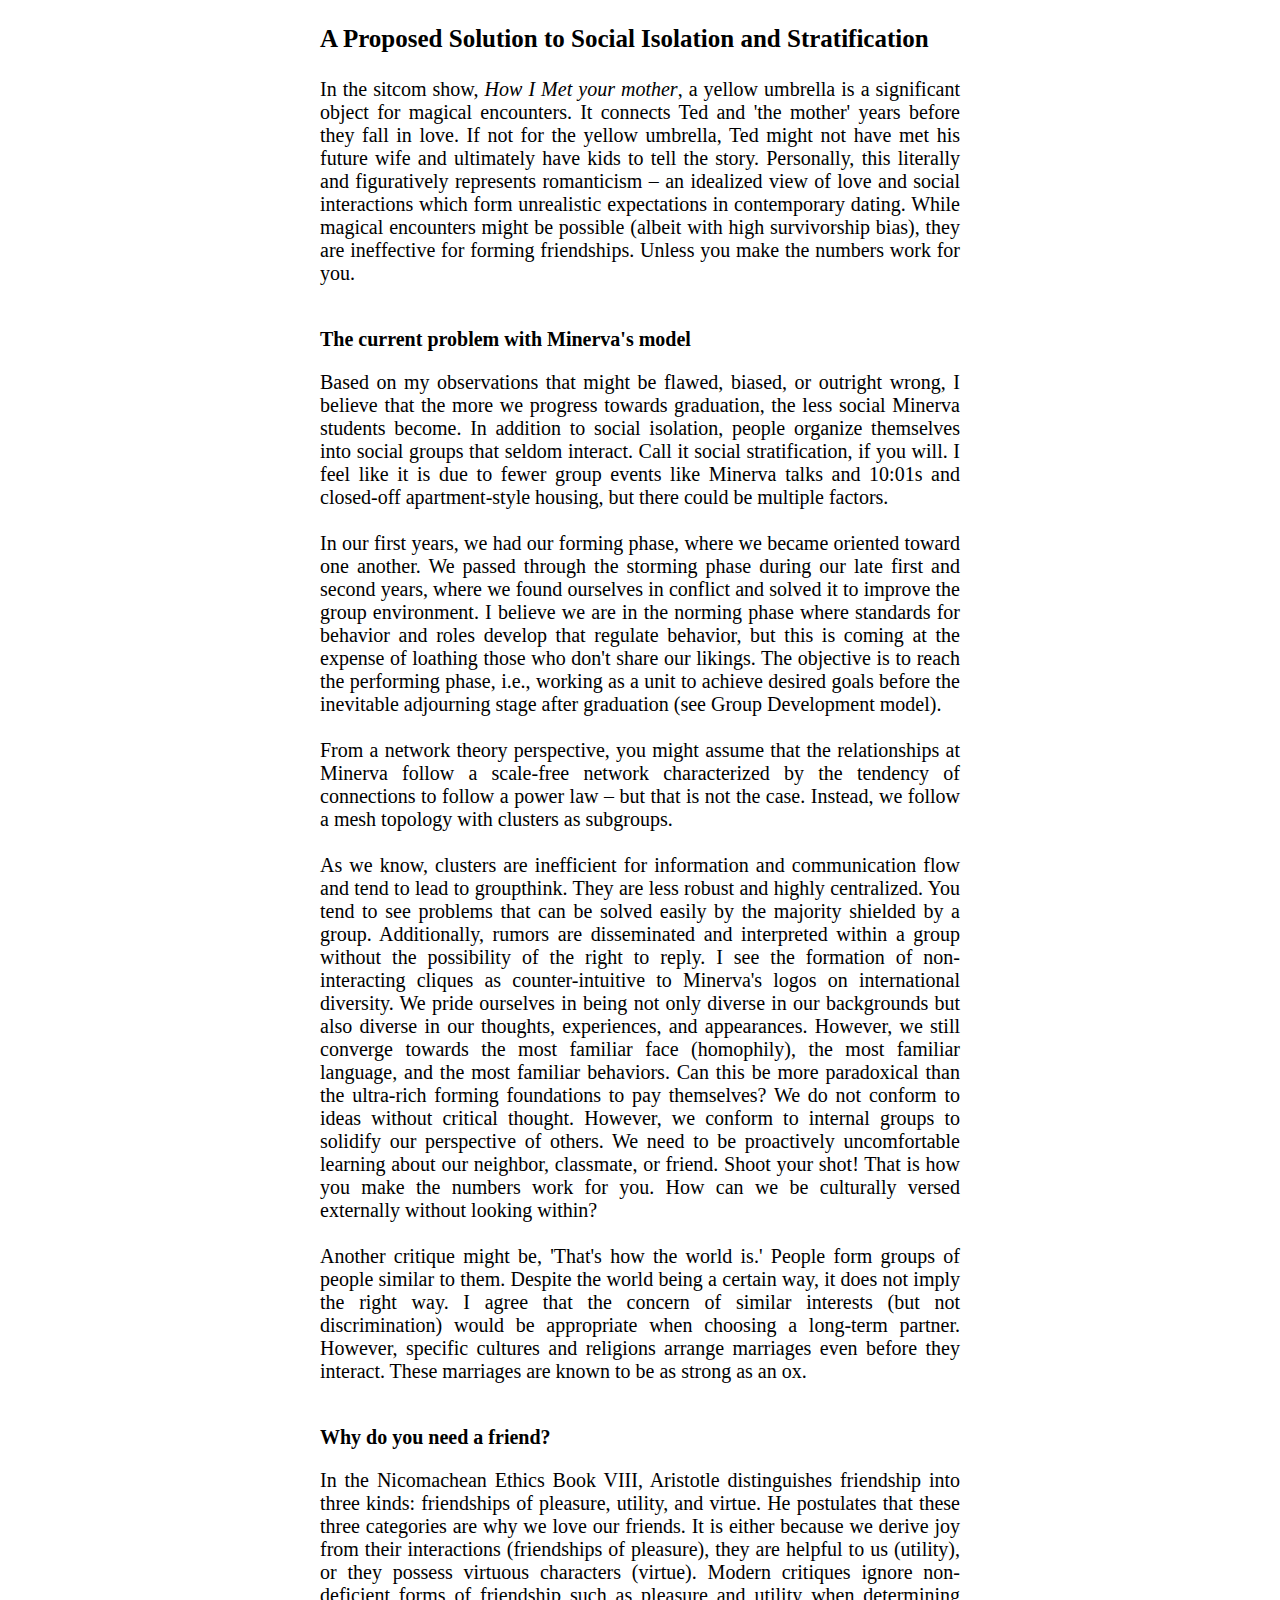
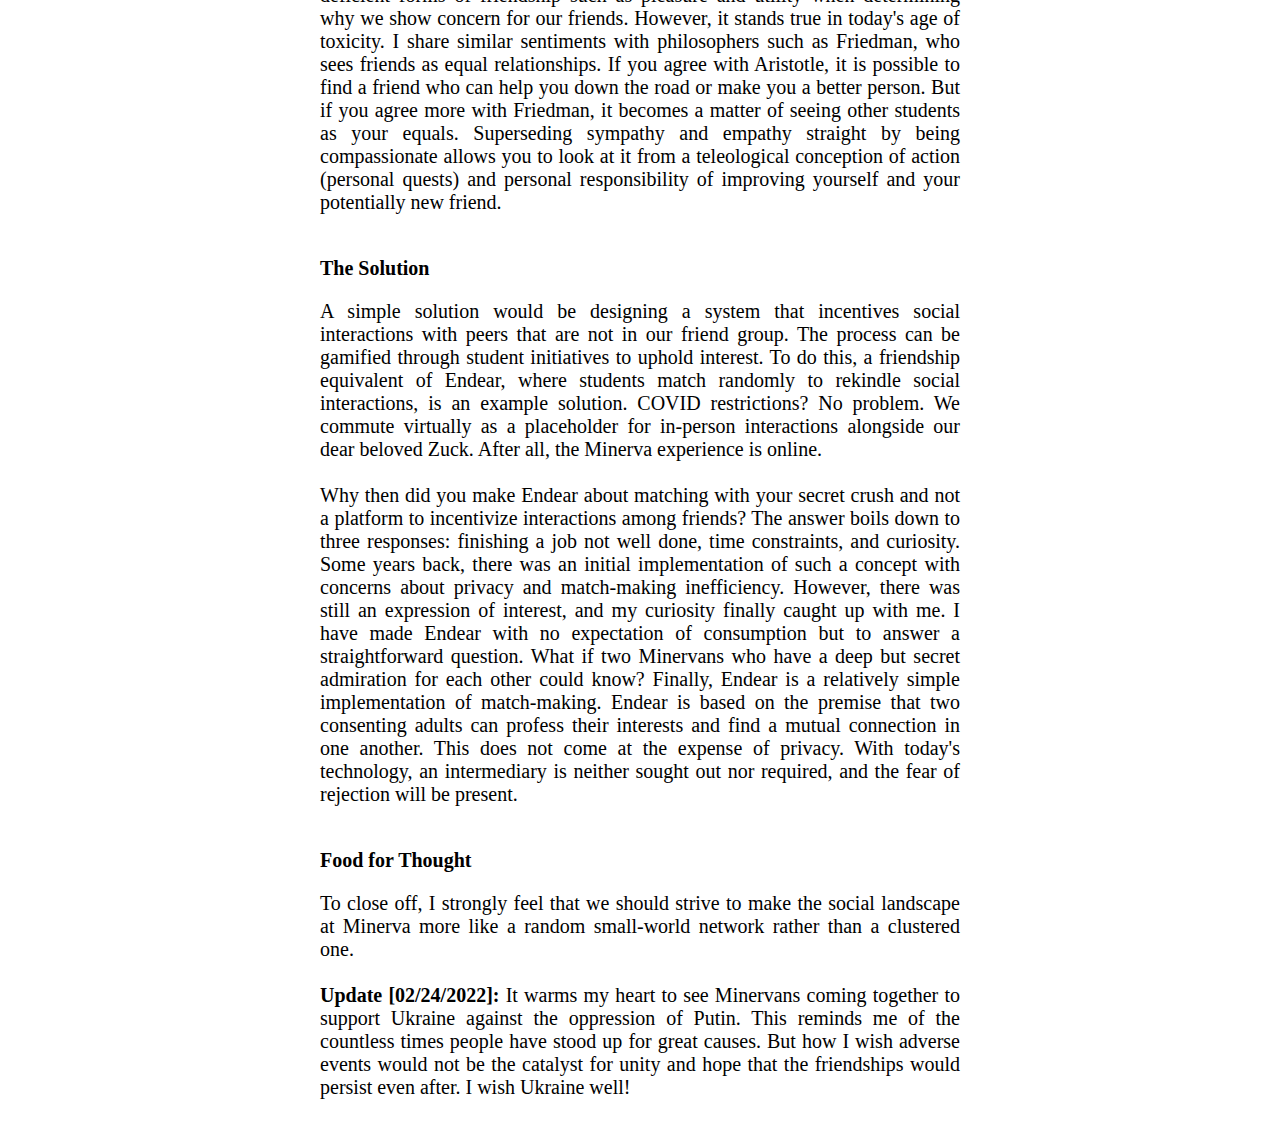
<file: templates/solution.html>
<!DOCTYPE html>
<html lang="en">
    <head>
        <title>Proposed Solution to Social Isolation and Stratification</title>
    </head>
    <body style="width: 50vw; text-align: justify; font-family:'Calibri, sans-serif'; display: block; margin-left: auto; margin-right: auto; font-size: 20px;">
        <p style="font-size: 25px; font-weight: 600;">A Proposed Solution to Social Isolation and Stratification</p>
        <p>In the sitcom show, <i>How I Met your mother</i>, a yellow umbrella is a significant object for magical encounters. It connects Ted and 'the mother' years before they fall in love. If not for the yellow umbrella, Ted might not have met his future wife and ultimately have kids to tell the story. Personally, this literally and figuratively represents romanticism – an idealized view of love and social interactions which form unrealistic expectations in contemporary dating. While magical encounters might be possible (albeit with high survivorship bias), they are ineffective for forming friendships. Unless you make the numbers work for you.
            <br/><br/>
            <p style="font-weight: 600;">The current problem with Minerva's model</p>
            Based on my observations that might be flawed, biased, or outright wrong, I believe that the more we progress towards graduation, the less social Minerva students become. In addition to social isolation, people organize themselves into social groups that seldom interact. Call it social stratification, if you will. I feel like it is due to fewer group events like Minerva talks and 10:01s and closed-off apartment-style housing, but there could be multiple factors.
            <br/><br/>
            In our first years, we had our forming phase, where we became oriented toward one another. We passed through the storming phase during our late first and second years, where we found ourselves in conflict and solved it to improve the group environment. I believe we are in the norming phase where standards for behavior and roles develop that regulate behavior, but this is coming at the expense of loathing those who don't share our likings. The objective is to reach the performing phase, i.e., working as a unit to achieve desired goals before the inevitable adjourning stage after graduation (see Group Development model).
            <br/><br/>
            From a network theory perspective, you might assume that the relationships at Minerva follow a scale-free network characterized by the tendency of connections to follow a power law – but that is not the case. Instead, we follow a mesh topology with clusters as subgroups.
            <br/><br/>
            As we know, clusters are inefficient for information and communication flow and tend to lead to groupthink. They are less robust and highly centralized. You tend to see problems that can be solved easily by the majority shielded by a group. Additionally, rumors are disseminated and interpreted within a group without the possibility of the right to reply. I see the formation of non-interacting cliques as counter-intuitive to Minerva's logos on international diversity. We pride ourselves in being not only diverse in our backgrounds but also diverse in our thoughts, experiences, and appearances. However, we still converge towards the most familiar face (homophily), the most familiar language, and the most familiar behaviors. Can this be more paradoxical than the ultra-rich forming foundations to pay themselves? We do not conform to ideas without critical thought. However, we conform to internal groups to solidify our perspective of others. We need to be proactively uncomfortable learning about our neighbor, classmate, or friend. Shoot your shot! That is how you make the numbers work for you. How can we be culturally versed externally without looking within?
            <br/><br/>
            Another critique might be, 'That's how the world is.' People form groups of people similar to them. Despite the world being a certain way, it does not imply the right way. I agree that the concern of similar interests (but not discrimination) would be appropriate when choosing a long-term partner. However, specific cultures and religions arrange marriages even before they interact. These marriages are known to be as strong as an ox.
            <br/><br/>
            <p style="font-weight: 600;">Why do you need a friend?</p>
            In the Nicomachean Ethics Book VIII, Aristotle distinguishes friendship into three kinds: friendships of pleasure, utility, and virtue. He postulates that these three categories are why we love our friends. It is either because we derive joy from their interactions (friendships of pleasure), they are helpful to us (utility), or they possess virtuous characters (virtue). Modern critiques ignore non-deficient forms of friendship such as pleasure and utility when determining why we show concern for our friends. However, it stands true in today's age of toxicity. I share similar sentiments with philosophers such as Friedman, who sees friends as equal relationships. If you agree with Aristotle, it is possible to find a friend who can help you down the road or make you a better person. But if you agree more with Friedman, it becomes a matter of seeing other students as your equals. Superseding sympathy and empathy straight by being compassionate allows you to look at it from a teleological conception of action (personal quests) and personal responsibility of improving yourself and your potentially new friend.
            <br/><br/>
            <p style="font-weight: 600;">The Solution<p>
            A simple solution would be designing a system that incentives social interactions with peers that are not in our friend group. The process can be gamified through student initiatives to uphold interest. To do this, a friendship equivalent of Endear, where students match randomly to rekindle social interactions, is an example solution. COVID restrictions? No problem. We commute virtually as a placeholder for in-person interactions alongside our dear beloved Zuck. After all, the Minerva experience is online.
            <br/><br/>
            Why then did you make Endear about matching with your secret crush and not a platform to incentivize interactions among friends? The answer boils down to three responses: finishing a job not well done, time constraints, and curiosity. Some years back, there was an initial implementation of such a concept with concerns about privacy and match-making inefficiency. However, there was still an expression of interest, and my curiosity finally caught up with me. I have made Endear with no expectation of consumption but to answer a straightforward question. What if two Minervans who have a deep but secret admiration for each other could know? Finally, Endear is a relatively simple implementation of match-making. Endear is based on the premise that two consenting adults can profess their interests and find a mutual connection in one another. This does not come at the expense of privacy. With today's technology, an intermediary is neither sought out nor required, and the fear of rejection will be present.
            <br/><br/>
            <p style="font-weight: 600;">Food for Thought<p>
            To close off, I strongly feel that we should strive to make the social landscape at Minerva more like a random small-world network rather than a clustered one.
            <br/><br/>
            <strong>Update [02/24/2022]: </strong> It warms my heart to see Minervans coming together to support Ukraine against the oppression of Putin. This reminds me of the countless times people have stood up for great causes. But how I wish adverse events would not be the catalyst for unity and hope that the friendships would persist even after. I wish Ukraine well!
            <br/><br/>
        </p>
    </body>
</html>
</file>
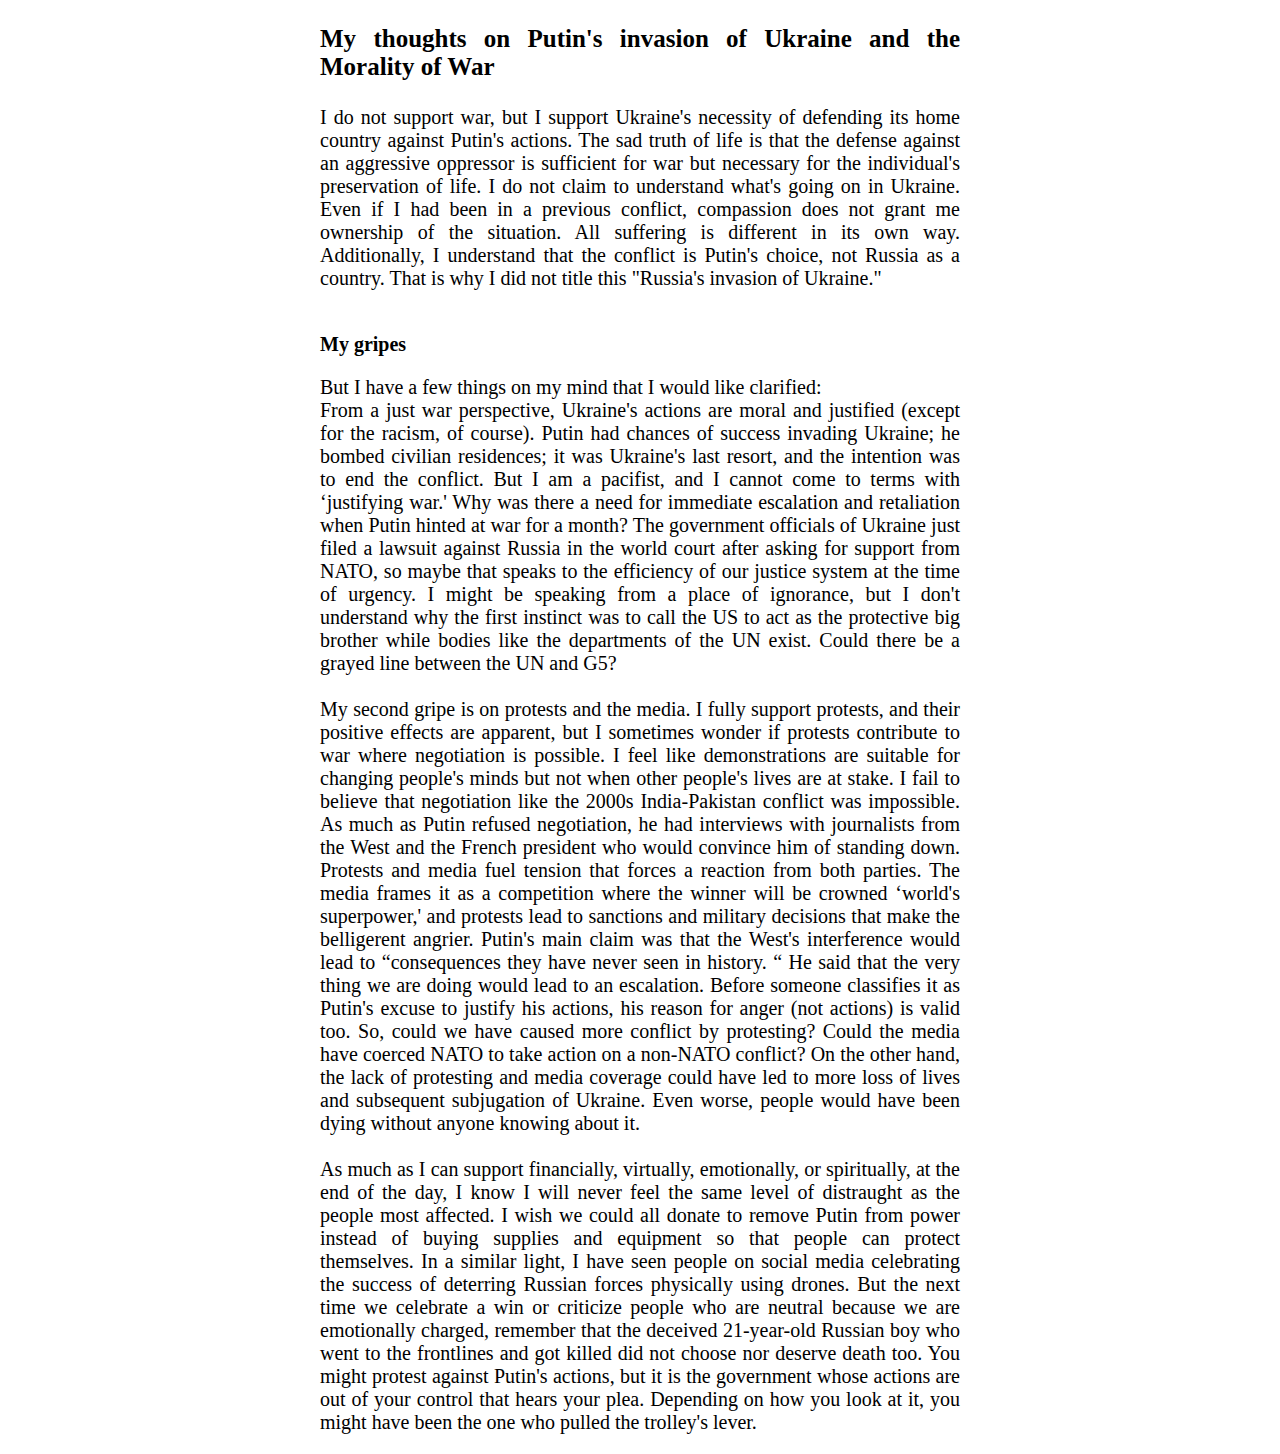
<file: templates/war.html>
<!DOCTYPE html>
<html lang="en">
    <head>
        <title>My thoughts on Putin's invasion of Ukraine and the Morality of War</title>
    </head>
    <body style="width: 50vw; text-align: justify; font-family:'Calibri, sans-serif'; display: block; margin-left: auto; margin-right: auto; font-size: 20px;">
        <p style="font-size: 25px; font-weight: 600;">My thoughts on Putin's invasion of Ukraine and the Morality of War</p>
        <p>I do not support war, but I support Ukraine's necessity of defending its home country against Putin's actions. The sad truth of life is that the defense against an aggressive oppressor is sufficient for war but necessary for the individual's preservation of life. I do not claim to understand what's going on in Ukraine. Even if I had been in a previous conflict, compassion does not grant me ownership of the situation. All suffering is different in its own way. Additionally, I understand that the conflict is Putin's choice, not Russia as a country. That is why I did not title this "Russia's invasion of Ukraine."
            <br/><br/>
            <p style="font-weight: 600;">My gripes</p>
            But I have a few things on my mind that I would like clarified:
            <br/>
            From a just war perspective, Ukraine's actions are moral and justified (except for the racism, of course). Putin had chances of success invading Ukraine; he bombed civilian residences; it was Ukraine's last resort, and the intention was to end the conflict. But I am a pacifist, and I cannot come to terms with ‘justifying war.' Why was there a need for immediate escalation and retaliation when Putin hinted at war for a month? The government officials of Ukraine just filed a lawsuit against Russia in the world court after asking for support from NATO, so maybe that speaks to the efficiency of our justice system at the time of urgency. I might be speaking from a place of ignorance, but I don't understand why the first instinct was to call the US to act as the protective big brother while bodies like the departments of the UN exist. Could there be a grayed line between the UN and G5?
            <br/><br/>
            My second gripe is on protests and the media. I fully support protests, and their positive effects are apparent, but I sometimes wonder if protests contribute to war where negotiation is possible. I feel like demonstrations are suitable for changing people's minds but not when other people's lives are at stake. I fail to believe that negotiation like the 2000s India-Pakistan conflict was impossible. As much as Putin refused negotiation, he had interviews with journalists from the West and the French president who would convince him of standing down. Protests and media fuel tension that forces a reaction from both parties. The media frames it as a competition where the winner will be crowned ‘world's superpower,' and protests lead to sanctions and military decisions that make the belligerent angrier. Putin's main claim was that the West's interference would lead to “consequences they have never seen in history. “  He said that the very thing we are doing would lead to an escalation. Before someone classifies it as Putin's excuse to justify his actions, his reason for anger (not actions) is valid too. So, could we have caused more conflict by protesting? Could the media have coerced NATO to take action on a non-NATO conflict? On the other hand, the lack of protesting and media coverage could have led to more loss of lives and subsequent subjugation of Ukraine. Even worse, people would have been dying without anyone knowing about it.
            <br/><br/>
            As much as I can support financially, virtually, emotionally, or spiritually, at the end of the day, I know I will never feel the same level of distraught as the people most affected. I wish we could all donate to remove Putin from power instead of buying supplies and equipment so that people can protect themselves. In a similar light, I have seen people on social media celebrating the success of deterring Russian forces physically using drones. But the next time we celebrate a win or criticize people who are neutral because we are emotionally charged, remember that the deceived 21-year-old Russian boy who went to the frontlines and got killed did not choose nor deserve death too. You might protest against Putin's actions, but it is the government whose actions are out of your control that hears your plea. Depending on how you look at it, you might have been the one who pulled the trolley's lever.
        </p>
    </body>
</html>
</file>
